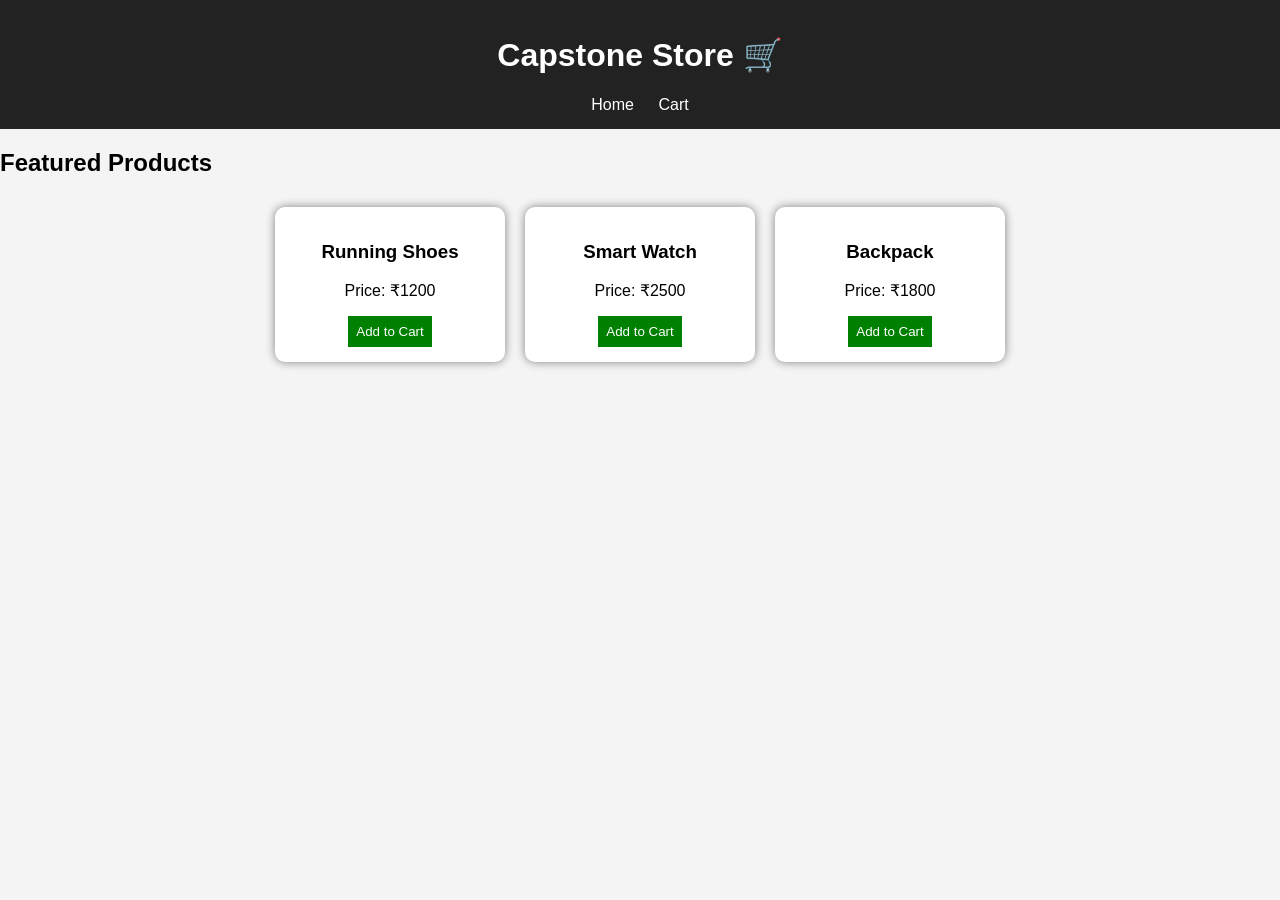
<file: index.html>
<!DOCTYPE html>
<html lang="en">
<head>
<meta charset="UTF-8">
<title>Capstone Store</title>
<link rel="stylesheet" href="style.css">
</head>

<body>

<header>
<h1>Capstone Store 🛒</h1>

<nav>
<a href="index.html">Home</a>
<a href="cart.html">Cart</a>
</nav>
</header>

<main>

<h2>Featured Products</h2>

<div class="product-container">

<div class="card">
<h3>Running Shoes</h3>
<p>Price: ₹1200</p>
<button onclick="addToCart('Running Shoes',1200)">Add to Cart</button>
</div>

<div class="card">
<h3>Smart Watch</h3>
<p>Price: ₹2500</p>
<button onclick="addToCart('Smart Watch',2500)">Add to Cart</button>
</div>

<div class="card">
<h3>Backpack</h3>
<p>Price: ₹1800</p>
<button onclick="addToCart('Backpack',1800)">Add to Cart</button>
</div>

</div>

</main>

<script src="script.js"></script>
</body>
</html>
</file>
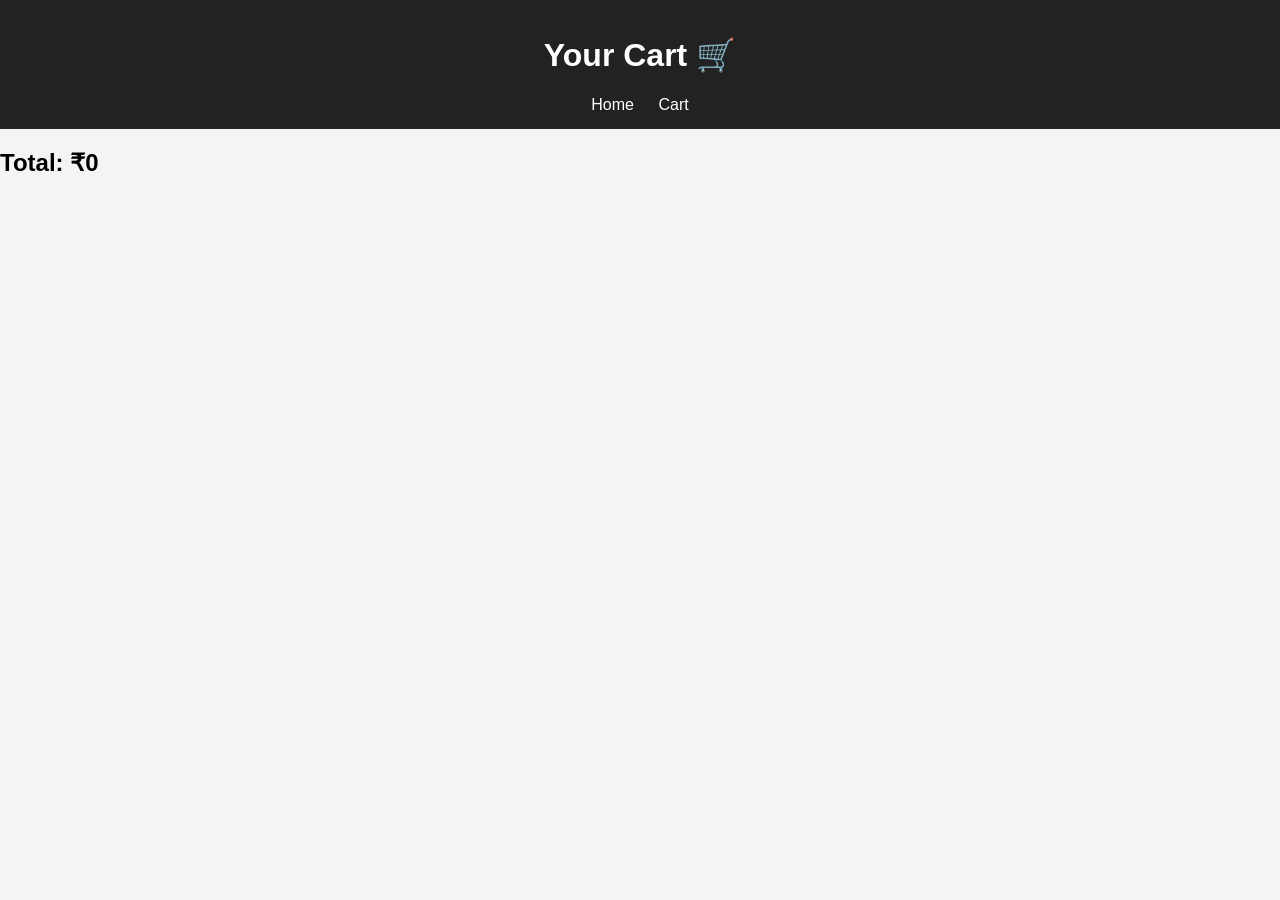
<file: cart.html>
<!DOCTYPE html>
<html lang="en">
<head>
<meta charset="UTF-8">
<title>Cart</title>
<link rel="stylesheet" href="style.css">
</head>

<body>

<header>
<h1>Your Cart 🛒</h1>

<nav>
<a href="index.html">Home</a>
<a href="cart.html">Cart</a>
</nav>
</header>

<main>

<div id="cartItems"></div>
<h2 id="total"></h2>

</main>

<script src="script.js"></script>
</body>
</html>
</file>
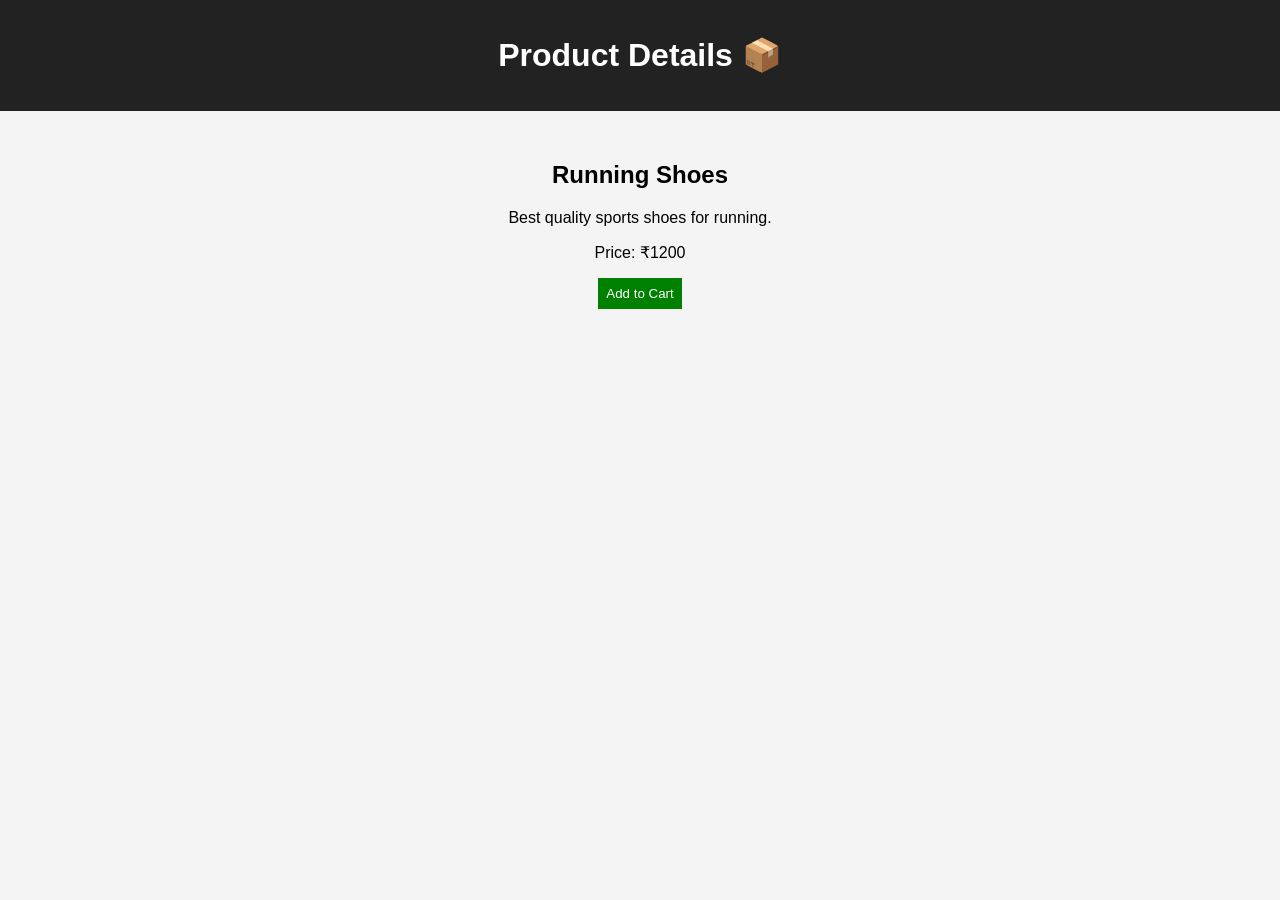
<file: product.html>
<!DOCTYPE html>
<html lang="en">
<head>
<meta charset="UTF-8">
<title>Product Details</title>
<link rel="stylesheet" href="style.css">
</head>

<body>

<header>
    <h1>Product Details 📦</h1>
</header>

<main style="text-align:center; margin-top:50px;">

    <h2>Running Shoes</h2>
    <p>Best quality sports shoes for running.</p>
    <p>Price: ₹1200</p>

    <button>Add to Cart</button>

</main>

</body>
</html>
</file>
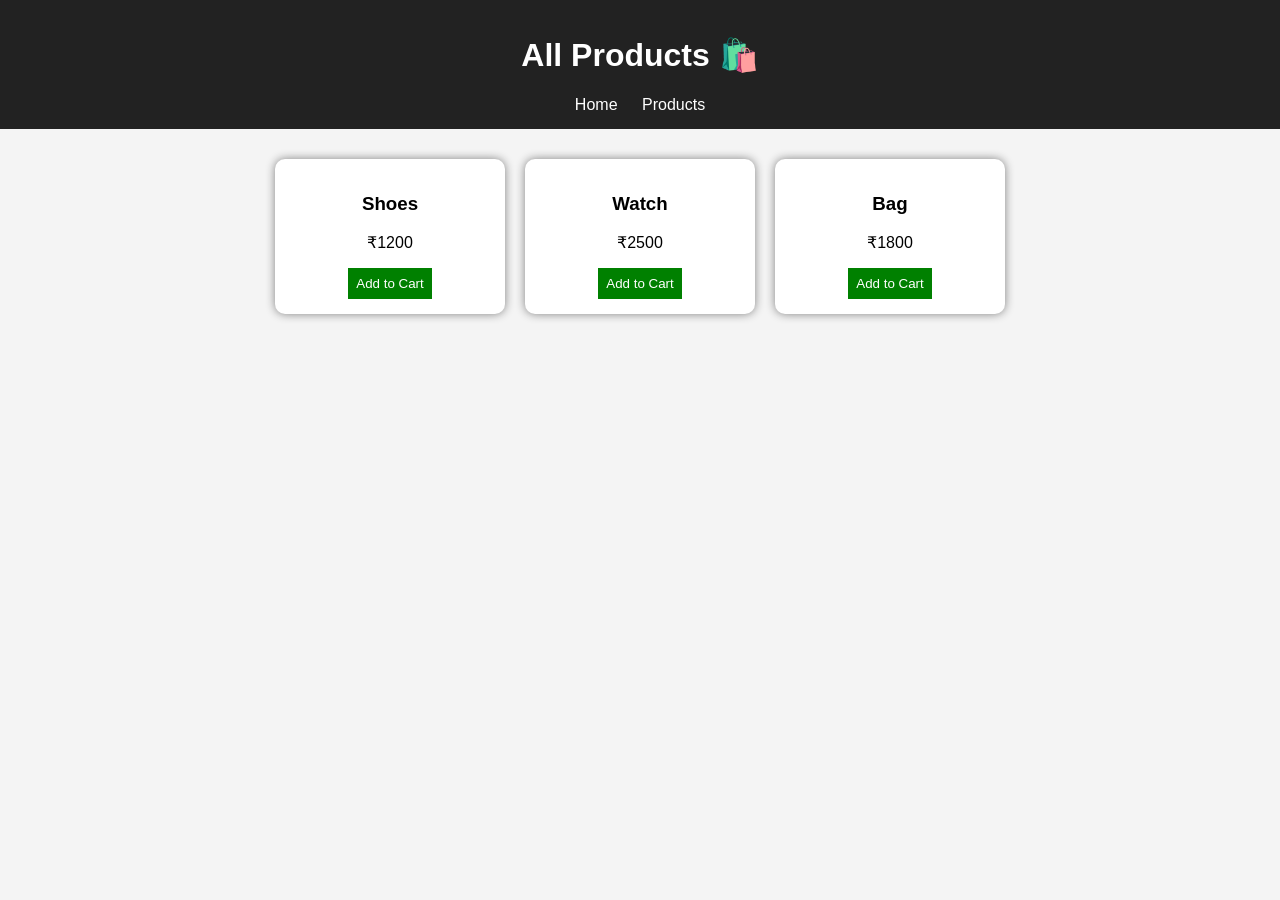
<file: products.html>
<!DOCTYPE html>
<html lang="en">
<head>
<meta charset="UTF-8">
<title>Products</title>
<link rel="stylesheet" href="style.css">
</head>

<body>

<header>
    <h1>All Products 🛍️</h1>
    <nav>
        <a href="index.html">Home</a>
        <a href="products.html">Products</a>
    </nav>
</header>

<main>

<div class="product-container">

    <div class="card">
        <h3>Shoes</h3>
        <p>₹1200</p>
        <button>Add to Cart</button>
    </div>

    <div class="card">
        <h3>Watch</h3>
        <p>₹2500</p>
        <button onclick="addToCart('Running Shoes', 1200)">Add to Cart</button>
    </div>

    <div class="card">
        <h3>Bag</h3>
        <p>₹1800</p>
        <button onclick="addToCart('Running Shoes', 1200)">Add to Cart</button>
    </div>

</div>

</main>

<script src="script.js"></script>

</body>
</html>
</file>
<file: style.css>
body {
font-family: Arial;
margin: 0;
background: #f4f4f4;
}

header {
background: #222;
color: white;
padding: 15px;
text-align: center;
}

nav a {
color: white;
margin: 0 10px;
text-decoration: none;
}

.product-container {
display: flex;
justify-content: center;
gap: 20px;
margin-top: 30px;
flex-wrap: wrap;
}

.card {
background: white;
padding: 15px;
width: 200px;
text-align: center;
border-radius: 10px;
box-shadow: 0 0 10px gray;
}

button {
background: green;
color: white;
border: none;
padding: 8px;
cursor: pointer;
}

button:hover {
background: darkgreen;
}
</file>
